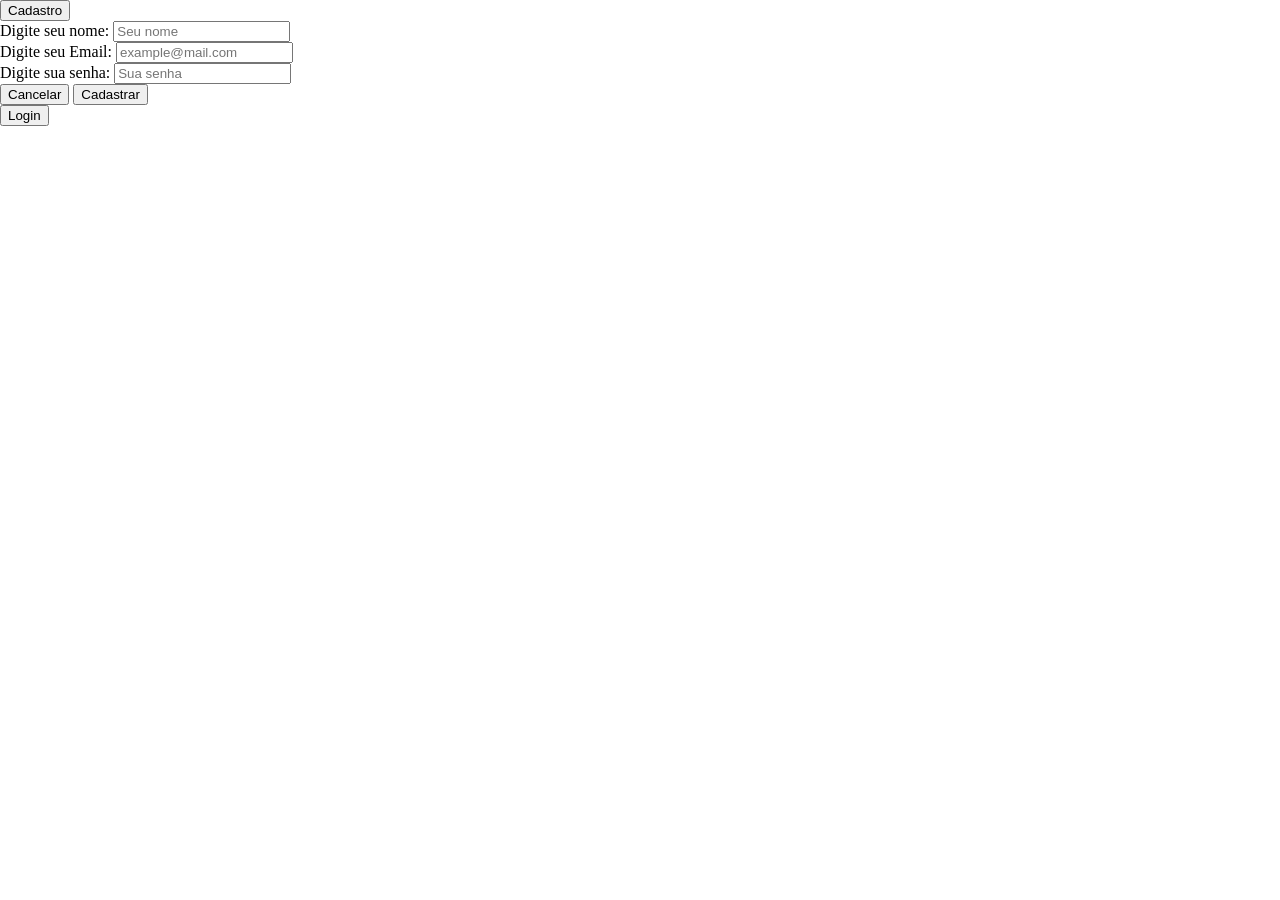
<file: arca-frontend/index.html>
<!DOCTYPE html>
<html lang="en">

<head>
    <meta charset="UTF-8">
    <meta name="viewport" content="width=device-width, initial-scale=1.0">
    <script type="module" src="./src/main.js"></script>
    <link rel="stylesheet" href="./styles/style.css">
    <link rel="stylesheet" href="./styles/modal.css">
    <title>teste API</title>
</head>

<body>
    <button id="open-register">Cadastro</button>
    <div class="register-modal" id="register-modal">
        <form method="post" class="register-form" id="register-form">
            <div class="form-example">
                <label for="name">Digite seu nome:</label>
                <input type="text" name="name" id="name" placeholder="Seu nome" required />
            </div>
            <div class="form-example">
                <label for="email">Digite seu Email:</label>
                <input type="email" name="email" id="email" placeholder="example@mail.com" required />
            </div>
            <div class="form-example">
                <label for="passwd">Digite sua senha: </label>
                <input type="password" name="passwd" id="passwd" placeholder="Sua senha" required />
            </div>
            <div class="form-example button-row">
                <button type="reset">Cancelar</button>
                <button type="submit">Cadastrar</button>
            </div>
        </form>
    </div>
    <button id="open-login">Login</button>
    <div class="login-modal" id="login-modal">
        <form method="post" class="login-form" id="login-form">
            <div class="form-example">
                <label for="name">Digite seu nome:</label>
                <input type="text" name="name" id="name" placeholder="Seu nome" required />
            </div>
            <div class="form-example">
                <label for="email">Digite seu Email:</label>
                <input type="email" name="email" id="email" placeholder="example@mail.com" required />
            </div>
            <div class="form-example">
                <label for="passwd">Digite sua senha: </label>
                <input type="password" name="passwd" id="passwd" placeholder="Sua senha" required />
            </div>
            <div class="form-example button-row">
                <button type="reset">Cancelar</button>
                <button type="submit">Entrar</button>
            </div>
        </form>
    </div>
    <main>
        <div id="user-profile"></div>
    </main>
</body>

</html>
</file>
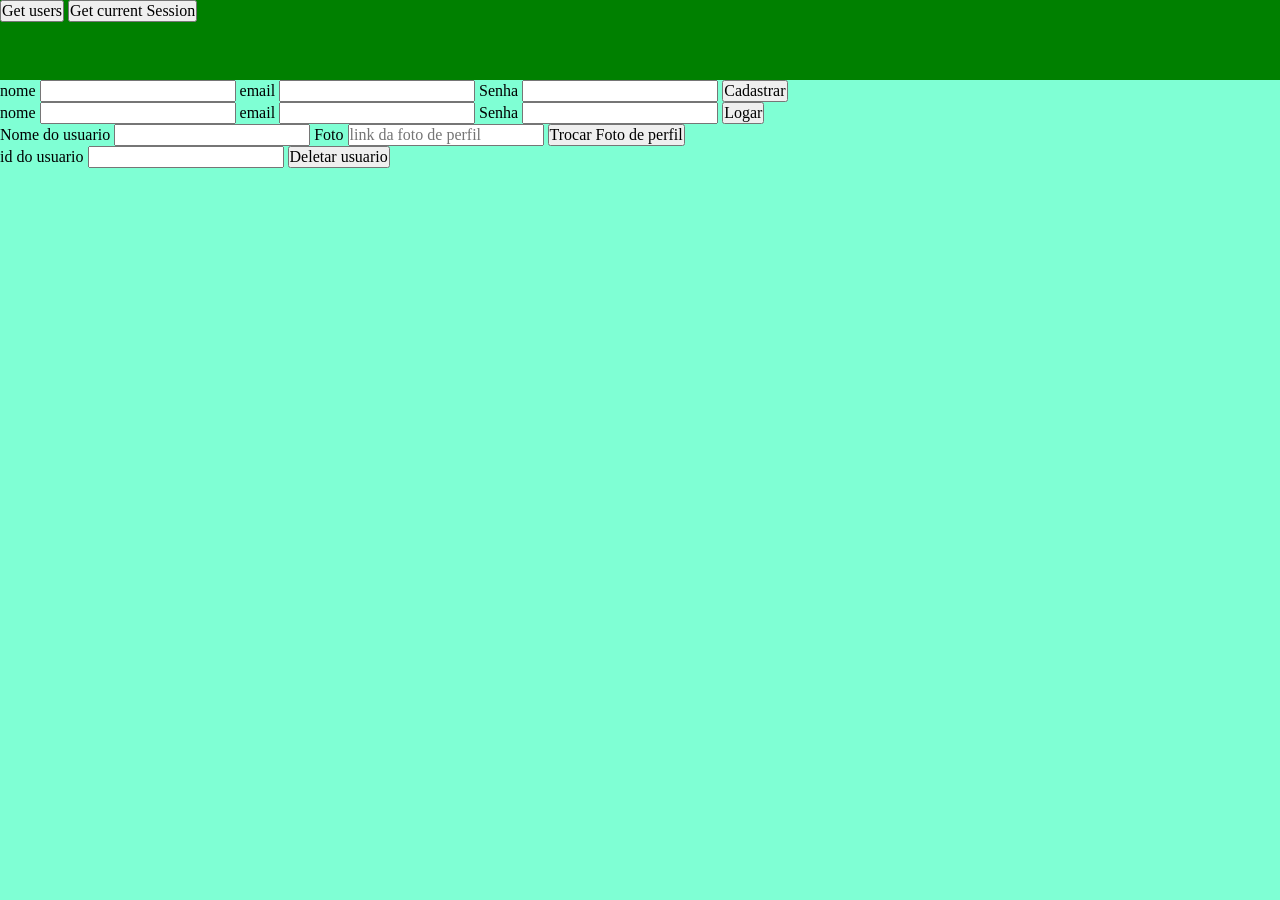
<file: test-api.html>
<!DOCTYPE html>
<html lang="en">

<head>
    <meta charset="UTF-8">
    <meta name="viewport" content="width=device-width, initial-scale=1.0">
    <link rel="stylesheet" href="./styles/home.css">
    <script type="module" src="./src/main.js"></script>
    <title>Projeto Arca - Home</title>
</head>

<body>
    <header>
        <nav>
            <button id="get-user">Get users</button>
            <button id="get-session">Get current Session</button>
        </nav>
    </header>

    <main>
        <form id="reg-form">
            <label for="name">nome</label>
            <input type="text" id="name" name="name">
            <label for="email">email</label>
            <input type="email" name="email" id="email">
            <label for="passwd">Senha</label>
            <input type="password" name="passwd" id="passwd">
            <button type="submit">Cadastrar</button>
        </form>

        <form id="login-form">
            <label for="name">nome</label>
            <input type="text" id="name" name="name">
            <label for="email">email</label>
            <input type="email" name="email" id="email">
            <label for="passwd">Senha</label>
            <input type="password" name="passwd" id="passwd">
            <button type="submit">Logar</button>
        </form>

        <form action="" id="profile-pic-form">
            <label for="name"> Nome do usuario</label>
            <input type="text" name="name">
            <label for="avatar">Foto</label>
            <input type="text" name="avatar" id="avatar" placeholder="link da foto de perfil">
            <button type="submit">Trocar Foto de perfil</button>
        </form>

        <form action="" id="delete-form">
            <label for="id">id do usuario</label>
            <input type="number" name="id">
            <button type="submit">Deletar usuario</button>
        </form>


        <div id="user-profile" class="user-profile">

        </div>
    </main>
</body>

</html>
</file>
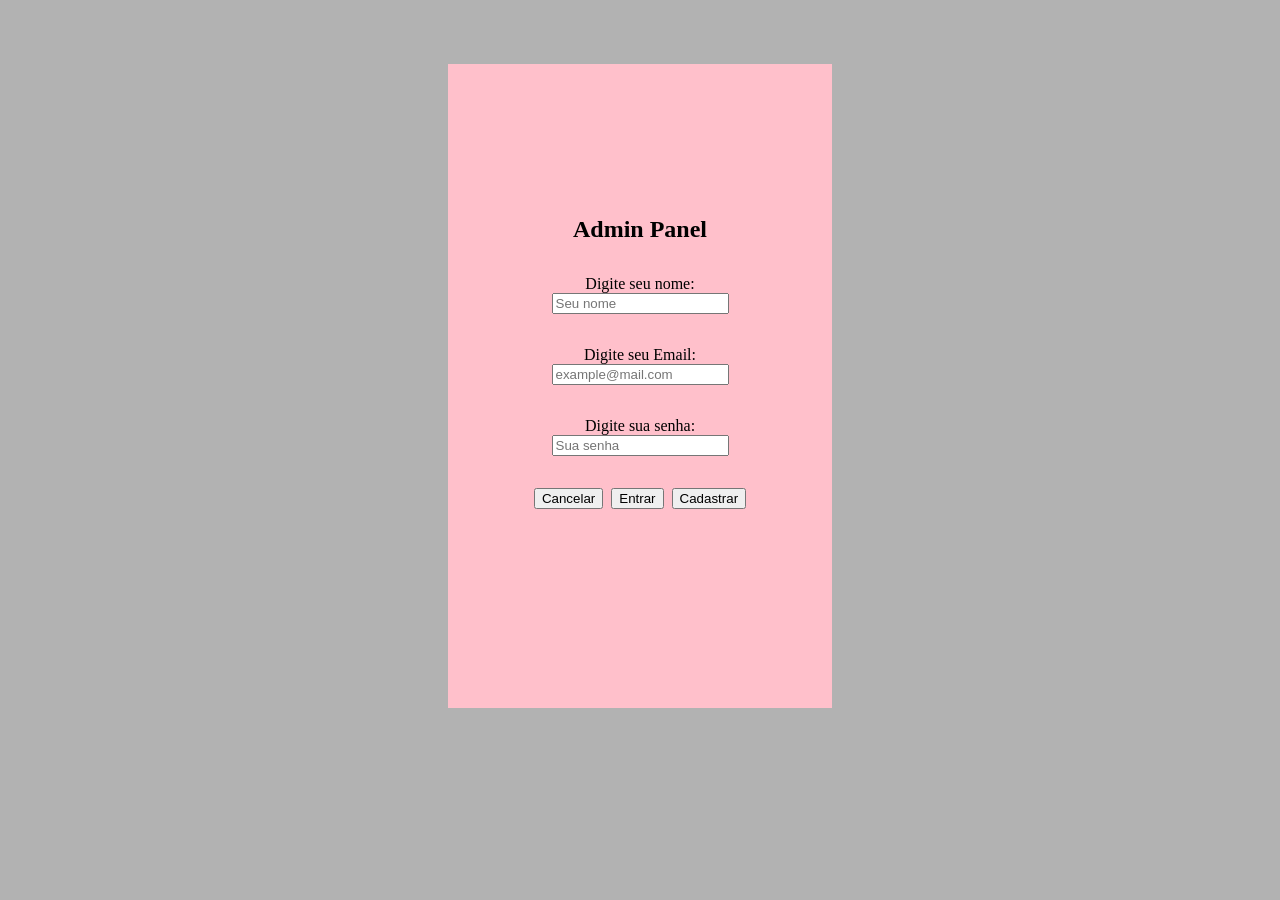
<file: arca-frontend/views/admin.html>
<!DOCTYPE html>
<html lang="en">
<head>
    <meta charset="UTF-8">
    <meta name="viewport" content="width=device-width, initial-scale=1.0">
    <link rel="stylesheet" href="../styles/admin.css">
    <script type="module" src="../src/admin/main.js"></script>
    <title>Admin Page</title>
</head>
<body>
    <div class="login-modal" id="login-modal">
        <form method="post" class="login-form" id="login-form">
            <h2>Admin Panel</h2>
            
            <div class="form-example">
                <label for="name">Digite seu nome:</label>
                <input type="text" name="name" id="name" placeholder="Seu nome" required />
            </div>
            <div class="form-example">
                <label for="email">Digite seu Email:</label>
                <input type="email" name="email" id="email" placeholder="example@mail.com" required />
            </div>
            <div class="form-example">
                <label for="passwd">Digite sua senha: </label>
                <input type="password" name="passwd" id="passwd" placeholder="Sua senha" required />
            </div>
            <div class="form-example button-row">
                <button type="reset">Cancelar</button>
                <button type="submit" data-action="login">Entrar</button>
                <button type="submit" data-action="register">Cadastrar</button>
            </div>
        </form>
    </div>
</body>
</html>
</file>
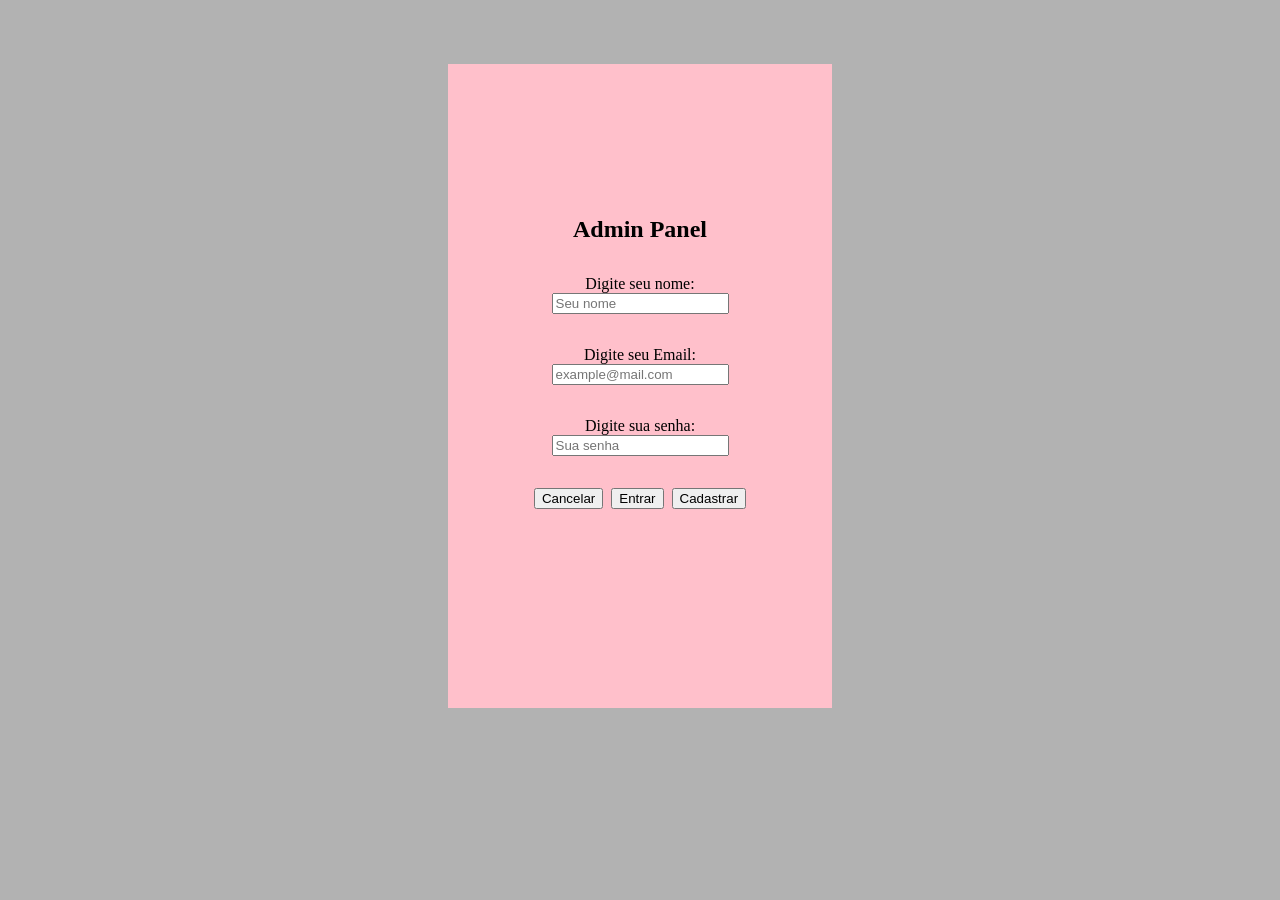
<file: arca-frontend/views/adminPanel.html>
<!DOCTYPE html>
<html lang="en">

<head>
    <meta charset="UTF-8">
    <meta name="viewport" content="width=device-width, initial-scale=1.0">
    <link rel="stylesheet" href="../styles/admin/adminPanel.css">
    <script type="module" src="../src/admin/adminPanel.js"></script>
    <title>Document</title>
</head>

<body>
    <main>
        <section class="main">
            <section class="form-section">
                <div class="form-header">
                    <h1>Admin Panel</h1>
                </div>
                <div class="options-container">
                    <div class="profile container" id="user-profile">
                        <h1>Perfil</h1>
                        <h2>Nome: <span id="profile-name"></span></h2>
                        <h2>Email: <span id="profile-email"></span></h2>
                        <h2>Role: <span id="profile-role"></span></h2>
                    </div>
                    <div class="search-user-container container" id="search-user">
                        <form method="get">
                            <h2>Buscar usuario</h2>
                            <input type="text" name="search" placeholder="Email do usuário">
                            <button type="submit">Buscar</button>
                        </form>

                        <form method="get" id="promote-form">
                            <h2>Promover Usuario</h2>
                            <input type="text" name="email" placeholder="Email do usuário">
                            <button type="submit">Buscar</button>
                        </form>
                        <div class="button-container">
                            <button id="search-all-users">Usuarios</button>
                            <button id="purge-button">Purge Database</button>
                        </div>
                    </div>
                    <div class="search-admin-container container" id="search-admin">

                    </div>
                </div>
            </section>
            <section class="output" id="output">
                <h1>Output</h1>
                <div class="card-container" id="card-container">
                    <div class="card"></div>
                    <div class="card"></div>
                    <div class="card"></div>
                    <div class="card"></div>
                    <div class="card"></div>
                    <div class="card"></div>
                    <div class="card"></div>
                </div>
            </section>
        </section>


    </main>
</body>

</html>
</file>
<file: arca-frontend/styles/style.css>
* {
    box-sizing: border-box;
    inset: 0;
    margin: 0;
}

body {
    position:relative;
    width: 100vw;
    height: 100vh;
}

/* Adicionar uma media query pra esse troço. */

.login-modal {
    position: absolute;
    z-index: 1;
    width: 100%;
    height: 100%;
    background: rgba(0, 0, 0, 0.301);
    backdrop-filter: blur(2px);
    padding-inline: 35%;
    padding-top:5%;
    padding-bottom:15%;
}

.login-modal {
    visibility: hidden;
}

.login-modal.active {
    visibility: visible;
}

.login-form {
    background-color: pink;
    width: 100%;
    height: 100%;
    display: flex;
    padding-inline: 5rem;
    padding-top:3rem;
    padding-bottom:6rem;
    flex-direction: column;
    align-items: center;
    justify-content: center;
    gap: 2rem;

}

.login-form > div {
    margin:0;
    display: flex;
    flex-direction: column;
    justify-content: center;
    align-items: center;
}

.login-form .button-row {
    flex-direction: row;
    gap: 0.5rem;
}

.login-form .form-example input:valid:not(:placeholder-shown) {
    border: 2px solid green;
}


.login-form .form-example input:invalid:not(:placeholder-shown) {
    border: 2px solid red;
}
</file>
<file: arca-frontend/styles/modal.css>
.login-modal {
    position: absolute;
    z-index: 1;
    width: 100%;
    height: 100%;
    background: rgba(0, 0, 0, 0.301);
    backdrop-filter: blur(2px);
    padding-inline: 35%;
    padding-top:5%;
    padding-bottom:15%;
}

.login-modal {
    visibility: hidden;
}

.login-modal.active {
    visibility: visible;
}

.login-form {
    background-color: pink;
    width: 100%;
    height: 100%;
    display: flex;
    padding-inline: 5rem;
    padding-top:3rem;
    padding-bottom:6rem;
    flex-direction: column;
    align-items: center;
    justify-content: center;
    gap: 2rem;

}

.login-form > div {
    margin:0;
    display: flex;
    flex-direction: column;
    justify-content: center;
    align-items: center;
}

.login-form .button-row {
    flex-direction: row;
    gap: 0.5rem;
}

.login-form .form-example input:valid:not(:placeholder-shown) {
    border: 2px solid green;
}


.login-form .form-example input:invalid:not(:placeholder-shown) {
    border: 2px solid red;
}
</file>
<file: styles/home.css>
*,
*::before,
*::after {
    box-sizing: border-box;
}

* {
    margin: 0;
    padding: 0;
}

html, body {
    height: 100%;
}

img {
    display: block;
    max-width: 100%;
}

input,
button,
textarea,
select {
    font: inherit;
}

body {
    -webkit-font-smoothing: antialiased;
}

body {
    display: flex;
    flex-direction: column;
}

header {
    height: 5rem;
    width: 100%;
    background-color: green;
}

main {
    background-color: aquamarine;
    flex:1;
}
</file>
<file: arca-frontend/styles/admin.css>
* {
    box-sizing: border-box;
    inset: 0;
    margin: 0;
}

body {
    position:relative;
    width: 100vw;
    height: 100vh;
}

/* Adicionar uma media query pra esse troço. */

.login-modal {
    position: absolute;
    z-index: 1;
    width: 100%;
    height: 100%;
    background: rgba(0, 0, 0, 0.301);
    backdrop-filter: blur(2px);
    padding-inline: 35%;
    padding-top:5%;
    padding-bottom:15%;
}

.login-form {
    background-color: pink;
    width: 100%;
    height: 100%;
    display: flex;
    padding-inline: 5rem;
    padding-top:3rem;
    padding-bottom:6rem;
    flex-direction: column;
    align-items: center;
    justify-content: center;
    gap: 2rem;

}

.login-form > div {
    margin:0;
    display: flex;
    flex-direction: column;
    justify-content: center;
    align-items: center;
}

.login-form .button-row {
    flex-direction: row;
    gap: 0.5rem;
}

.login-form .form-example input:valid:not(:placeholder-shown) {
    border: 2px solid green;
}


.login-form .form-example input:invalid:not(:placeholder-shown) {
    border: 2px solid red;
}
</file>
<file: arca-frontend/styles/admin/adminPanel.css>
@import url('https://fonts.googleapis.com/css2?family=IBM+Plex+Mono:ital,wght@0,100;0,200;0,300;0,400;0,500;0,600;0,700;1,100;1,200;1,300;1,400;1,500;1,600;1,700&family=Lato:ital,wght@0,100;0,300;0,400;0,700;0,900;1,100;1,300;1,400;1,700;1,900&family=Noto+Sans+JP:wght@100..900&family=Orbitron:wght@400..900&family=Poppins:ital,wght@0,100;0,200;0,300;0,400;0,500;0,600;0,700;0,800;0,900;1,100;1,200;1,300;1,400;1,500;1,600;1,700;1,800;1,900&display=swap');

.lato-regular {
  font-family: "Lato", sans-serif;
  font-weight: 400;
  font-style: normal;
}

.lato-bold {
  font-family: "Lato", sans-serif;
  font-weight: 700;
  font-style: normal;
}


* {
    box-sizing: border-box;
    margin: 0;
    padding: 0;
    font-family: "Lato", sans-serif;
    font-weight: 400;
    font-style: normal;
}

h1,h2 {
    color: aliceblue;
    font-weight: 700;
}

html, body {
    height: 100dvh;
}

body {
    overflow: hidden;
}

main {
    width: 100%;
    height: 100%;
    display: flex;
}

.main {
    width: 100%;
    height: 100%;
    display: flex;
}

section.form-section {
    flex: 3;
    display: flex;
    flex-direction: column;
}

.form-section h1 {
    background-color: rgb(100, 100, 136);
    flex: 1;
    text-align: center;
    color: rgb(241, 241, 241);

}

section.output {
    flex: 2;
    display: flex;
    flex-direction: column;
    align-items: center;

    min-height: 0;
}

.output h1 {
    background-color: rgb(100, 100, 136);
    width: 100%;
    text-align: center;
    color: rgb(241, 241, 241);
    flex-shrink: 0;
}
.output .card-container {
    width: 100%;
    flex:1;
    min-height: 0;
    overflow-y: auto;
    background-color: aquamarine;
    display: flex;
    flex-direction: column;
    align-items: center;
    justify-content: flex-start;
    padding-inline: 2em;
    padding-top: 2em;
    padding-bottom: 2em;
    gap: 2em;
}
.output .card {
    background-color: red;
    width: 100%;
    min-height: 10em;
}

/* Form-Section */


.options-container {
    flex: 1;
    display: flex;
    flex-wrap: wrap;
    width: 100%;
    height: 100%;
    gap: 1em;
    padding: 1em;
}

.options-container .container {
    flex: 1;
    min-width: 20em;
    background-color: rgb(35, 105, 82);
}

.search-user-container {

    padding: 1em;
    display: flex;
    flex-direction: column;
    gap: 1em;
}

.container form {
    display: flex;
    flex-direction: column;
    color: white;
}

.button-container {
    display: flex;
    justify-content: space-evenly;
    gap: 1em;
}

.button-container button {
    flex:1;
}
</file>
